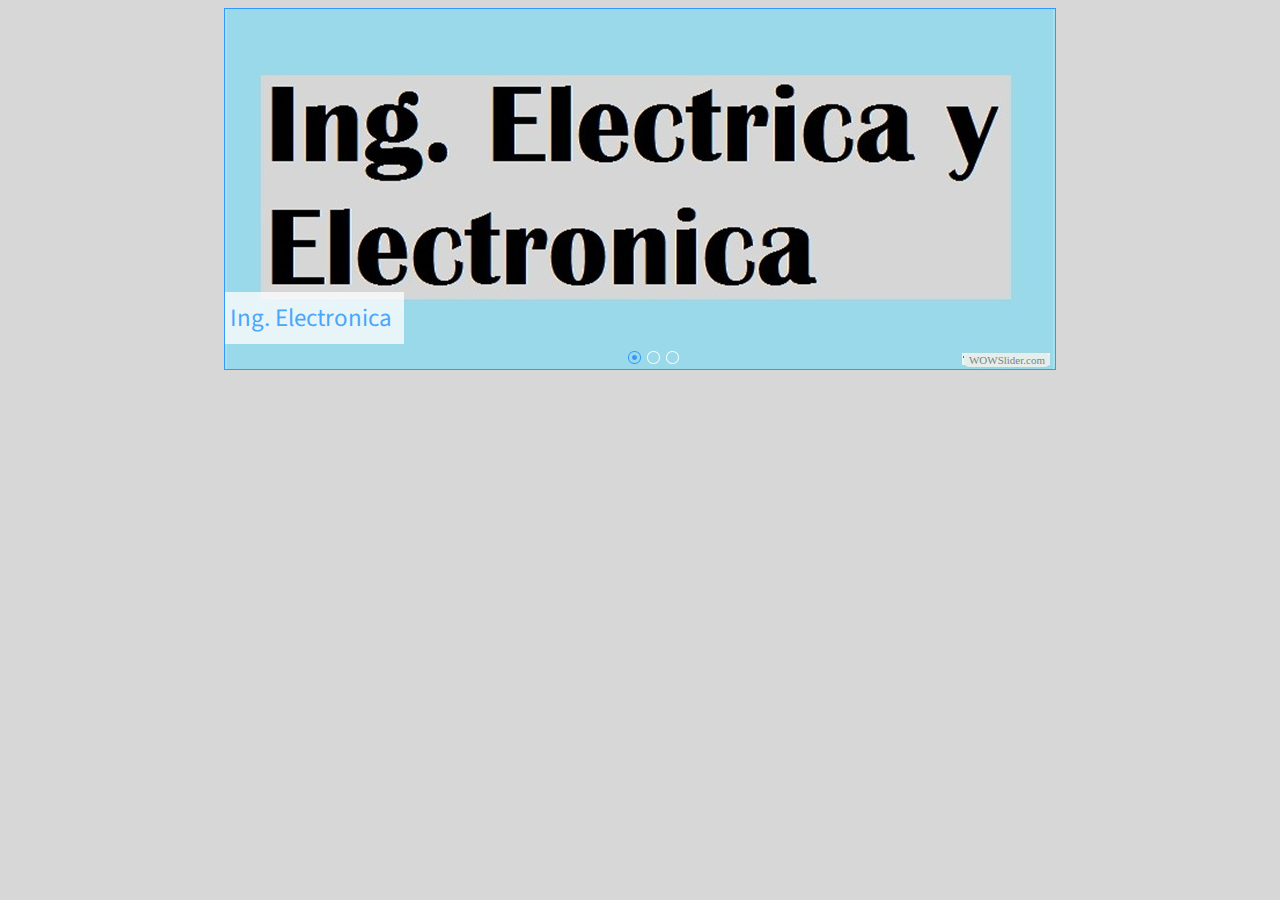
<file: visor1/indexwow.html>
<!DOCTYPE html PUBLIC "-//W3C//DTD XHTML 1.0 Strict//EN"
	"http://www.w3.org/TR/xhtml1/DTD/xhtml1-strict.dtd">
<html xmlns="http://www.w3.org/1999/xhtml">
<head>
	<title>WOWSlider generated by WOWSlider.com</title>
	<meta http-equiv="content-type" content="text/html; charset=utf-8" />
	<meta name="keywords" content="WOW Slider, Slideshow Joomla, Slideshow Javascript" />
	<meta name="description" content="WOWSlider created with WOW Slider, a free wizard program that helps you easily generate beautiful web slideshow" />
	<!-- Start WOWSlider.com HEAD section -->
	<link rel="stylesheet" type="text/css" href="engine1/style.css" />
	<script type="text/javascript" src="engine1/jquery.js"></script>
	<!-- End WOWSlider.com HEAD section -->
</head>
<body style="background-color:#d7d7d7">
	<!-- Start WOWSlider.com BODY section -->
	<div id="wowslider-container1">
	<div class="ws_images"><ul>
<li><img src="data1/images/elec.jpg" alt="Ing. Electronica" title="Ing. Electronica" id="wows1_0"/></li>
<li><img src="data1/images/meca.jpg" alt="Ing. Mecatronica" title="Ing. Mecatronica" id="wows1_1"/></li>
<li><img src="data1/images/nano.jpg" alt="Nanotecnologia" title="Nanotecnologia" id="wows1_2"/></li>
</ul></div>
<div class="ws_bullets"><div>
<a href="#" title="Ing. Electronica"><img src="data1/tooltips/elec.jpg" alt="Ing. Electronica"/>1</a>
<a href="#" title="Ing. Mecatronica"><img src="data1/tooltips/meca.jpg" alt="Ing. Mecatronica"/>2</a>
<a href="#" title="Nanotecnologia"><img src="data1/tooltips/nano.jpg" alt="Nanotecnologia"/>3</a>
</div></div>
<span class="wsl"><a href="http://wowslider.com">Slideshow Creator</a> by WOWSlider.com v4.8</span>
	<div class="ws_shadow"></div>
	</div>
	<script type="text/javascript" src="engine1/wowslider.js"></script>
	<script type="text/javascript" src="engine1/script.js"></script>
	<!-- End WOWSlider.com BODY section -->
</body>
</html>
</file>
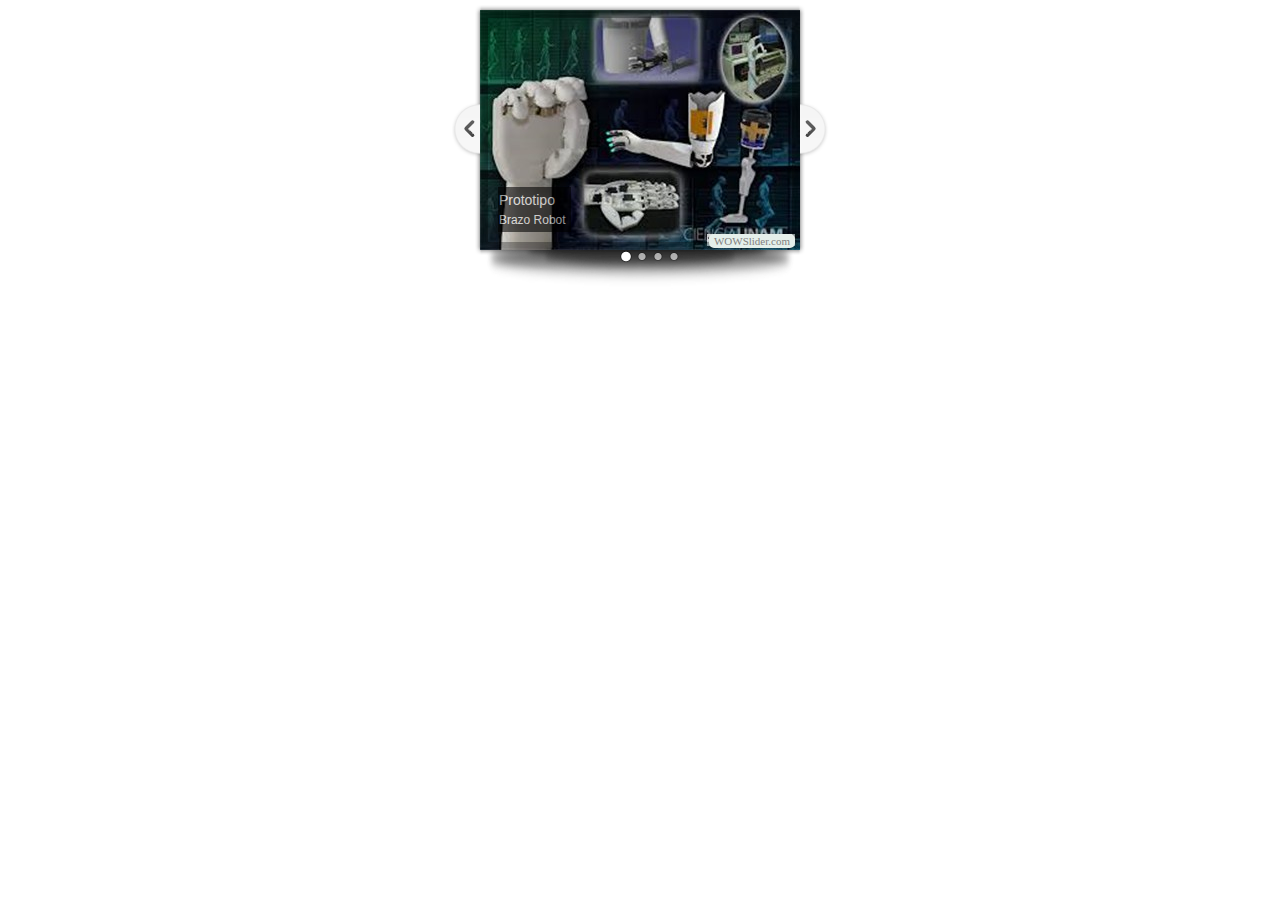
<file: visor2/indexwow.html>
<!DOCTYPE html PUBLIC "-//W3C//DTD XHTML 1.0 Strict//EN"
	"http://www.w3.org/TR/xhtml1/DTD/xhtml1-strict.dtd">
<html xmlns="http://www.w3.org/1999/xhtml">
<head>
	<title>WOWSlider generated by WOWSlider.com</title>
	<meta http-equiv="content-type" content="text/html; charset=utf-8" />
	<meta name="keywords" content="WOW Slider, Slideshow Joomla, Slideshow Javascript" />
	<meta name="description" content="WOWSlider created with WOW Slider, a free wizard program that helps you easily generate beautiful web slideshow" />
	<!-- Start WOWSlider.com HEAD section -->
	<link rel="stylesheet" type="text/css" href="engine1/style.css" />
	<script type="text/javascript" src="engine1/jquery.js"></script>
	<!-- End WOWSlider.com HEAD section -->
</head>
<body style="background-color:transparent">
	<!-- Start WOWSlider.com BODY section -->
	<div id="wowslider-container1">
	<div class="ws_images"><ul>
<li><img src="data1/images/mc1.jpg" alt="Prototipo" title="Prototipo" id="wows1_0"/>Brazo Robot</li>
<li><img src="data1/images/mc5.jpg" alt="Prototipo 2" title="Prototipo 2" id="wows1_1"/></li>
<li><img src="data1/images/mc6.jpg" alt="Prgramacion " title="Prgramacion " id="wows1_2"/>Para los prototipos</li>
<li><img src="data1/images/mc7.jpg" alt="Intalacion" title="Intalacion" id="wows1_3"/>De programacion</li>
</ul></div>
<div class="ws_bullets"><div>
<a href="#" title="Prototipo"><img src="data1/tooltips/mc1.jpg" alt="Prototipo"/>1</a>
<a href="#" title="Prototipo 2"><img src="data1/tooltips/mc5.jpg" alt="Prototipo 2"/>2</a>
<a href="#" title="Prgramacion "><img src="data1/tooltips/mc6.jpg" alt="Prgramacion "/>3</a>
<a href="#" title="Intalacion"><img src="data1/tooltips/mc7.jpg" alt="Intalacion"/>4</a>
</div></div>
<span class="wsl"><a href="http://wowslider.com">Slideshow Creator</a> by WOWSlider.com v4.8</span>
	<a href="#" class="ws_frame"></a>
	<div class="ws_shadow"></div>
	</div>
	<script type="text/javascript" src="engine1/wowslider.js"></script>
	<script type="text/javascript" src="engine1/script.js"></script>
	<!-- End WOWSlider.com BODY section -->
</body>
</html>
</file>
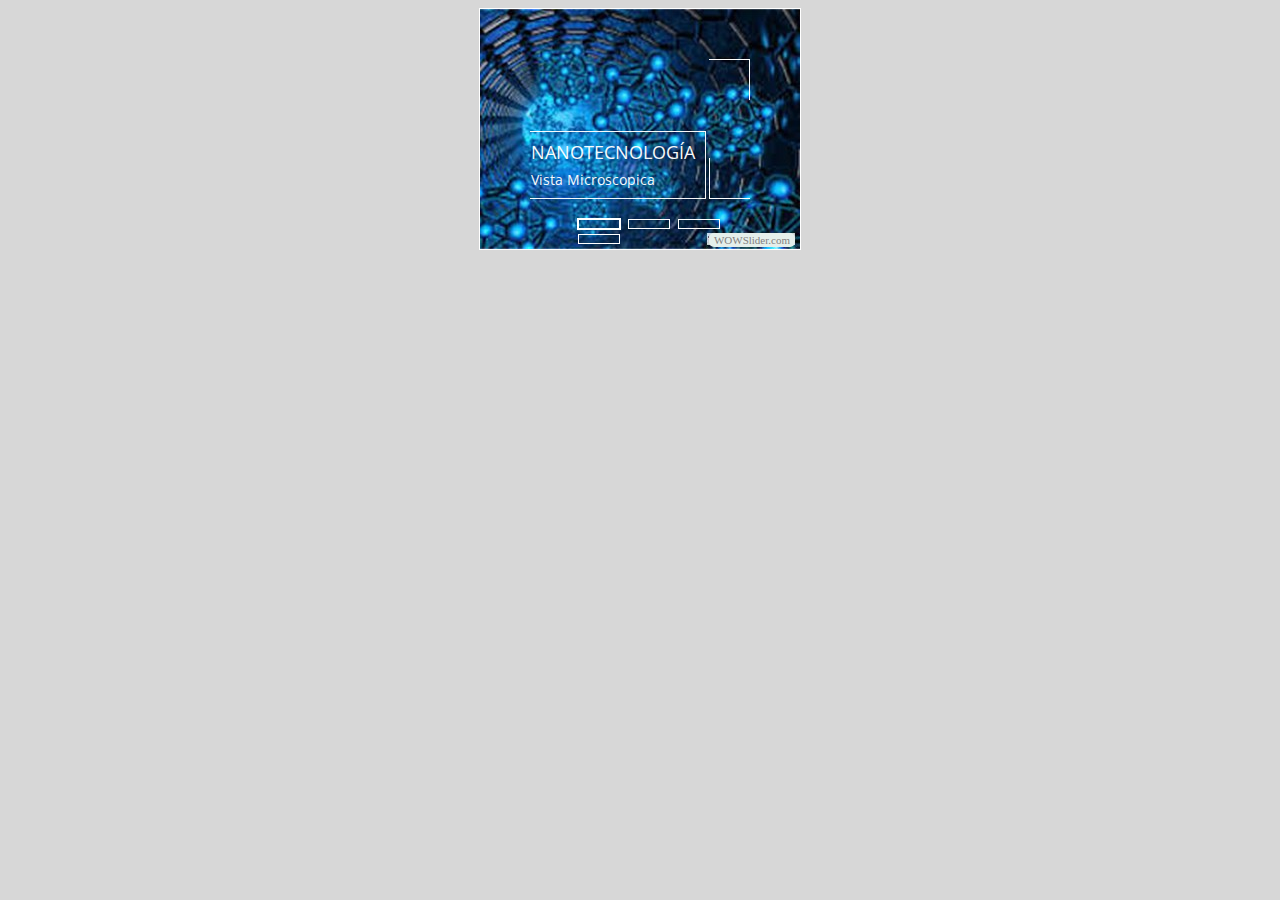
<file: visor3/indexwow.html>
<!DOCTYPE html PUBLIC "-//W3C//DTD XHTML 1.0 Strict//EN"
	"http://www.w3.org/TR/xhtml1/DTD/xhtml1-strict.dtd">
<html xmlns="http://www.w3.org/1999/xhtml">
<head>
	<title>WOWSlider generated by WOWSlider.com</title>
	<meta http-equiv="content-type" content="text/html; charset=utf-8" />
	<meta name="keywords" content="WOW Slider, Slideshow Joomla, Slideshow Javascript" />
	<meta name="description" content="WOWSlider created with WOW Slider, a free wizard program that helps you easily generate beautiful web slideshow" />
	<!-- Start WOWSlider.com HEAD section -->
	<link rel="stylesheet" type="text/css" href="engine1/style.css" />
	<script type="text/javascript" src="engine1/jquery.js"></script>
	<!-- End WOWSlider.com HEAD section -->
</head>
<body style="background-color:#d7d7d7">
	<!-- Start WOWSlider.com BODY section -->
	<div id="wowslider-container1">
	<div class="ws_images"><ul>
<li><img src="data1/images/nano5.jpg" alt="Nanotecnología" title="Nanotecnología" id="wows1_0"/>Vista Microscopica</li>
<li><img src="data1/images/nano6.jpg" alt="Nanotecnología" title="Nanotecnología" id="wows1_1"/>Cadena de ADN</li>
<li><img src="data1/images/nano7.jpg" alt="Nanotecnología" title="Nanotecnología" id="wows1_2"/>En México</li>
<li><img src="data1/images/padrenano.jpg" alt="Padre de la Nanotecnologia" title="Padre de la Nanotecnologia" id="wows1_3"/>Es considerado como tal por sus grandes aportaciones.</li>
</ul></div>
<div class="ws_bullets"><div>
<a href="#" title="Nanotecnología"><img src="data1/tooltips/nano5.jpg" alt="Nanotecnología"/>1</a>
<a href="#" title="Nanotecnología"><img src="data1/tooltips/nano6.jpg" alt="Nanotecnología"/>2</a>
<a href="#" title="Nanotecnología"><img src="data1/tooltips/nano7.jpg" alt="Nanotecnología"/>3</a>
<a href="#" title="Padre de la Nanotecnologia"><img src="data1/tooltips/padrenano.jpg" alt="Padre de la Nanotecnologia"/>4</a>
</div></div>
<span class="wsl"><a href="http://wowslider.com">Slideshow Creator</a> by WOWSlider.com v4.8</span>
	<div class="ws_shadow"></div>
	</div>
	<script type="text/javascript" src="engine1/wowslider.js"></script>
	<script type="text/javascript" src="engine1/script.js"></script>
	<!-- End WOWSlider.com BODY section -->
</body>
</html>
</file>
<file: visor1/engine1/style.css>
/*
 *	generated by WOW Slider 4.8
 *	template Elegant
 */
@import url("http://fonts.googleapis.com/css?family=Source+Sans+Pro&subset=latin,latin-ext");
#wowslider-container1 { 
	zoom: 1; 
	position: relative; 
	max-width:830px;
	margin:0px auto 0px;
	z-index:90;
	border:1px solid #3399FF;
	text-align:left; /* reset align=center */
}
* html #wowslider-container1{ width:830px }
#wowslider-container1 .ws_images ul{
	position:relative;
	width: 10000%; 
	height:auto;
	left:0;
	list-style:none;
	margin:0;
	padding:0;
	border-spacing:0;
	overflow: visible;
	/*table-layout:fixed;*/
}
#wowslider-container1 .ws_images ul li{
	width:1%;
	line-height:0; /*opera*/
	float:left;
	font-size:0;
	padding:0 0 0 0 !important;
	margin:0 0 0 0 !important;
}

#wowslider-container1 .ws_images{
	position: relative;
	left:0;
	top:0;
	width:100%;
	height:100%;
	overflow:hidden;
}
#wowslider-container1 .ws_images a{
	width:100%;
	display:block;
	color:transparent;
}
#wowslider-container1 img{
	max-width: none !important;
}
#wowslider-container1 .ws_images img{
	width:100%;
	border:none 0;
	max-width: none;
	padding:0;
}
#wowslider-container1 a{ 
	text-decoration: none; 
	outline: none; 
	border: none; 
}

#wowslider-container1  .ws_bullets { 
	font-size: 0px; 
	float: left;
	position:absolute;
	z-index:70;
}
#wowslider-container1  .ws_bullets div{
	position:relative;
	float:left;
}
#wowslider-container1  .wsl{
	display:none;
}
#wowslider-container1 sound, 
#wowslider-container1 object{
	position:absolute;
}

#wowslider-container1  .ws_bullets { 
	padding: 10px; 
}
#wowslider-container1 .ws_bullets a { 
	margin-left:6px;
	width:13px;
	height:13px;
	background: url(./bullet.png) left top;
	float: left; 
	text-indent: -4000px; 
	position:relative;
	color:transparent;
}
#wowslider-container1 .ws_bullets a.ws_selbull, #wowslider-container1 .ws_bullets a:hover{
	background-position: 0 100%;
}
#wowslider-container1 a.ws_next, #wowslider-container1 a.ws_prev {
	position:absolute;
	display:none;
	top:50%;
	margin-top:-21px;
	z-index:60;
	height: 32px;
	width: 32px;
	background-image: url(./arrows.png);
}
#wowslider-container1 a.ws_next{
	background-position: 100% 0;
	right:5px;
}
#wowslider-container1 a.ws_prev {
	left:5px;
	background-position: 0 0; 
}
#wowslider-container1 a.ws_next:hover{
	background-position: 100% 100%;
}
#wowslider-container1 a.ws_prev:hover {
	background-position: 0 100%; 
}
* html #wowslider-container1 a.ws_next,* html #wowslider-container1 a.ws_prev{display:block}
#wowslider-container1:hover a.ws_next, #wowslider-container1:hover a.ws_prev {display:block}

/*playpause*/
#wowslider-container1 .ws_playpause {
	display:none;
    width: 32px;
    height: 32px;
    position: absolute;
    top: 50%;
    left: 50%;
    margin-left: -16px;
    margin-top: -16px;
    z-index: 59;
}

#wowslider-container1:hover .ws_playpause {
	display:block;
}

#wowslider-container1 .ws_pause {
    background-image: url(./pause.png);
}

#wowslider-container1 .ws_play {
    background-image: url(./play.png);
}

#wowslider-container1 .ws_pause:hover, #wowslider-container1 .ws_play:hover {
    background-position: 100% 100% !important;
}/* bottom center */
#wowslider-container1  .ws_bullets {
	bottom:-5px;
	left:50%;
}
#wowslider-container1  .ws_bullets div{
	left:-50%;
}
/* default */
#wowslider-container1 .ws-title{
	position: absolute;
	bottom:25px;
	left: 0px;
	margin-right:5px;
	z-index: 50;
	padding:12px;
	color: #3399FF;
	background:#FFFFFF;
    font-family: 'Source Sans Pro',Arial,sans-serif;
	font-size: 25px;
	line-height: 28px;
	font-weight: normal;
	border-radius:0;
	opacity:0.8;
	filter:progid:DXImageTransform.Microsoft.Alpha(opacity=90);	
	
}
#wowslider-container1 .ws-title div{
	padding-top:5px;
	font-size: 18px;
	line-height: 21px;
	color: #8699A9;
}
#wowslider-container1 .ws_images ul{
	animation: wsBasic 12s infinite;
	-moz-animation: wsBasic 12s infinite;
	-webkit-animation: wsBasic 12s infinite;
}
@keyframes wsBasic{0%{left:-0%} 16.67%{left:-0%} 33.33%{left:-100%} 50%{left:-100%} 66.67%{left:-200%} 83.33%{left:-200%} }
@-moz-keyframes wsBasic{0%{left:-0%} 16.67%{left:-0%} 33.33%{left:-100%} 50%{left:-100%} 66.67%{left:-200%} 83.33%{left:-200%} }
@-webkit-keyframes wsBasic{0%{left:-0%} 16.67%{left:-0%} 33.33%{left:-100%} 50%{left:-100%} 66.67%{left:-200%} 83.33%{left:-200%} }

#wowslider-container1 .ws_bullets  a img{
	text-indent:0;
	display:block;
	bottom:20px;
	left:-55px;
	visibility:hidden;
	position:absolute;
    border: 1px solid #FFFFFF;
	max-width:none;
}
#wowslider-container1 .ws_bullets a:hover img{
	visibility:visible;
}

#wowslider-container1 .ws_bulframe div div{
	height:48px;
	overflow:visible;
	position:relative;
}
#wowslider-container1 .ws_bulframe div {
	left:0;
	overflow:hidden;
	position:relative;
	width:110px;
	background-color:#FFFFFF;
}
#wowslider-container1  .ws_bullets .ws_bulframe{
	display:none;
	bottom:20px;
	overflow:visible;
	position:absolute;
	cursor:pointer;
    border: 1px solid #FFFFFF;
}
#wowslider-container1 .ws_bulframe span{
	display:block;
	position:absolute;
	bottom:-8px;
	margin-left:-1px;
	left:55px;
	background:url(./triangle.png);
	width:13px;
	height:7px;
}
</file>
<file: visor2/engine1/style.css>
/*
 *	generated by WOW Slider 4.8
 *	template Crystal
 */

#wowslider-container1 { 
	zoom: 1; 
	position: relative; 
	max-width:320px;
	margin:10px auto 39px;
	z-index:90;
	border:none;
	text-align:left; /* reset align=center */
}
* html #wowslider-container1{ width:320px }
#wowslider-container1 .ws_images ul{
	position:relative;
	width: 10000%; 
	height:auto;
	left:0;
	list-style:none;
	margin:0;
	padding:0;
	border-spacing:0;
	overflow: visible;
	/*table-layout:fixed;*/
}
#wowslider-container1 .ws_images ul li{
	width:1%;
	line-height:0; /*opera*/
	float:left;
	font-size:0;
	padding:0 0 0 0 !important;
	margin:0 0 0 0 !important;
}

#wowslider-container1 .ws_images{
	position: relative;
	left:0;
	top:0;
	width:100%;
	height:100%;
	overflow:hidden;
}
#wowslider-container1 .ws_images a{
	width:100%;
	display:block;
	color:transparent;
}
#wowslider-container1 img{
	max-width: none !important;
}
#wowslider-container1 .ws_images img{
	width:100%;
	border:none 0;
	max-width: none;
	padding:0;
}
#wowslider-container1 a{ 
	text-decoration: none; 
	outline: none; 
	border: none; 
}

#wowslider-container1  .ws_bullets { 
	font-size: 0px; 
	float: left;
	position:absolute;
	z-index:70;
}
#wowslider-container1  .ws_bullets div{
	position:relative;
	float:left;
}
#wowslider-container1  .wsl{
	display:none;
}
#wowslider-container1 sound, 
#wowslider-container1 object{
	position:absolute;
}

#wowslider-container1 .ws_frame{
	display:block;
	position: absolute;
	left:0;
	top:0;
	bottom:0;
	right:0;
	border:solid 8px black;
	z-index:9;
	opacity:0.3;
	filter:progid:DXImageTransform.Microsoft.Alpha(opacity=30);
}
* html #wowslider-container1 .ws_frame{
	width:$FrameW$px;
	height:$FrameH$px;
}
#wowslider-container1  .ws_bullets { 
	padding: 10px; 
}
#wowslider-container1 .ws_bullets a { 
	margin: 0;
	width:16px;
	height:15px;
	background: url(./bullet.png) left top;
	float: left; 
	text-indent: -4000px; 
	position:relative;
	color:transparent;
}
#wowslider-container1 .ws_bullets a:hover{ 
	background-position: -16px 0;
}
#wowslider-container1 .ws_bullets a.ws_selbull{
	background-position: right top;
}
#wowslider-container1 .ws_bullets a.ws_overbull{
	background-position: 50% top;
}
#wowslider-container1 .ws_bullets a:hover{
	background-position: 50% top;
}
#wowslider-container1 a.ws_next, #wowslider-container1 a.ws_prev {
	position:absolute;
	display:block;
	top:50%;
	margin-top:-28px;
	z-index:60;
	height: 56px;
	width: 29px;
	background-image: url(./arrows.png);
}
#wowslider-container1 a.ws_next{
	background-position: 100% 0; 
	right:-29px;
}
#wowslider-container1 a.ws_prev {
	left:-29px;
	background-position: 0 0; 
}

/*playpause*/
#wowslider-container1 .ws_playpause {
	display:none;
    width: 58px;
    height: 56px;
    position: absolute;
    top: 50%;
    left: 50%;
    margin-left: -29px;
    margin-top: -28px;
    z-index: 59;
}

#wowslider-container1:hover .ws_playpause {
	display:block;
}

#wowslider-container1 .ws_pause {
    background-image: url(./pause.png);
}

#wowslider-container1 .ws_play {
    background-image: url(./play.png);
}

#wowslider-container1 .ws_pause:hover, #wowslider-container1 .ws_play:hover {
    background-position: 100% 100% !important;
}/* bottom center */
#wowslider-container1  .ws_bullets {
    bottom:-24px;
	left:50%;
}
#wowslider-container1  .ws_bullets div{
	left:-50%;
}
#wowslider-container1 .ws_bullets .ws_bulframe {
	bottom: 20px;
}
#wowslider-container1 .ws-title{
	position: absolute;
	bottom:18px;
	left: 18px;
	margin-right:23px;
	z-index: 50;
	padding:5px;
	color: #FFF;
	background:#000;
    font-family: Tahoma,Arial,Helvetica;
	font-size: 14px;
	opacity:0.6;
	filter:progid:DXImageTransform.Microsoft.Alpha(opacity=80);	
}
#wowslider-container1 .ws-title div{
	padding-top:5px;
	font-size: 12px;
}

#wowslider-container1 .ws_images ul{
	animation: wsBasic 16s infinite;
	-moz-animation: wsBasic 16s infinite;
	-webkit-animation: wsBasic 16s infinite;
}
@keyframes wsBasic{0%{left:-0%} 12.5%{left:-0%} 25%{left:-100%} 37.5%{left:-100%} 50%{left:-200%} 62.5%{left:-200%} 75%{left:-300%} 87.5%{left:-300%} }
@-moz-keyframes wsBasic{0%{left:-0%} 12.5%{left:-0%} 25%{left:-100%} 37.5%{left:-100%} 50%{left:-200%} 62.5%{left:-200%} 75%{left:-300%} 87.5%{left:-300%} }
@-webkit-keyframes wsBasic{0%{left:-0%} 12.5%{left:-0%} 25%{left:-100%} 37.5%{left:-100%} 50%{left:-200%} 62.5%{left:-200%} 75%{left:-300%} 87.5%{left:-300%} }

#wowslider-container1  .ws_shadow{
	background-image: url(./bg.png);
	background-repeat: no-repeat;
	background-size:100%;
	position:absolute;
	z-index: -1;
	left:-1.56%;
	top:-2.08%;
	width:103.12%;
	height:118.33%;
}

* html #wowslider-container1 .ws_shadow{/*ie6*/
	background:none;
	filter:progid:DXImageTransform.Microsoft.AlphaImageLoader( src='engine1/bg.png', sizingMethod='scale');
}
*+html #wowslider-container1 .ws_shadow{/*ie7*/
	background:none;
	filter:progid:DXImageTransform.Microsoft.AlphaImageLoader( src='engine1/bg.png', sizingMethod='scale');
}
#wowslider-container1 .ws_bullets  a img{
	text-indent:0;
	display:block;
	bottom:15px;
	left:-32px;
	visibility:hidden;
	position:absolute;
    -moz-box-shadow: 0 0 5px #999999;
    box-shadow: 0 0 5px #999999;
    border: 5px solid #FFFFFF;
	max-width:none;
}
#wowslider-container1 .ws_bullets a:hover img{
	visibility:visible;
}

#wowslider-container1 .ws_bulframe div div{
	height:48px;
	overflow:visible;
	position:relative;
}
#wowslider-container1 .ws_bulframe div {
	left:0;
	overflow:hidden;
	position:relative;
	width:64px;
	background-color:#FFFFFF;
}
#wowslider-container1  .ws_bullets .ws_bulframe{
	display:none;
	overflow:visible;
	position:absolute;
	cursor:pointer;
    -moz-box-shadow: 0 0 5px #999999;
    box-shadow: 0 0 5px #999999;
    border: 5px solid #FFFFFF;
}
#wowslider-container1 .ws_bulframe span{
	display:block;
	position:absolute;
	bottom:-11px;
	margin-left:-5px;
	left:32px;
	background:url(./triangle.png);
	width:15px;
	height:6px;
}
</file>
<file: visor3/engine1/style.css>
/*
 *	generated by WOW Slider 4.8
 *	template Geometric
 */
@import url(http://fonts.googleapis.com/css?family=Open+Sans&subset=latin,latin-ext,cyrillic);
#wowslider-container1 { 
	zoom: 1; 
	position: relative; 
	max-width:320px;
	margin:0px auto 0px;
	z-index:90;
	border:1px solid #FFFFFF;
	text-align:left; /* reset align=center */
}
* html #wowslider-container1{ width:320px }
#wowslider-container1 .ws_images ul{
	position:relative;
	width: 10000%; 
	height:auto;
	left:0;
	list-style:none;
	margin:0;
	padding:0;
	border-spacing:0;
	overflow: visible;
	/*table-layout:fixed;*/
}
#wowslider-container1 .ws_images ul li{
	width:1%;
	line-height:0; /*opera*/
	float:left;
	font-size:0;
	padding:0 0 0 0 !important;
	margin:0 0 0 0 !important;
}

#wowslider-container1 .ws_images{
	position: relative;
	left:0;
	top:0;
	width:100%;
	height:100%;
	overflow:hidden;
}
#wowslider-container1 .ws_images a{
	width:100%;
	display:block;
	color:transparent;
}
#wowslider-container1 img{
	max-width: none !important;
}
#wowslider-container1 .ws_images img{
	width:100%;
	border:none 0;
	max-width: none;
	padding:0;
}
#wowslider-container1 a{ 
	text-decoration: none; 
	outline: none; 
	border: none; 
}

#wowslider-container1  .ws_bullets { 
	font-size: 0px; 
	float: left;
	position:absolute;
	z-index:70;
}
#wowslider-container1  .ws_bullets div{
	position:relative;
	float:left;
}
#wowslider-container1  .wsl{
	display:none;
}
#wowslider-container1 sound, 
#wowslider-container1 object{
	position:absolute;
}


#wowslider-container1  .ws_bullets { 
	padding: 5px; 
}
#wowslider-container1 .ws_bullets a { 
	width:40px;
	height:8px;
	background: none;
	border: 1px solid #FFFFFF;
	float: left; 
	text-indent: -9999px; 
	position:relative;
	margin-left:8px;
	margin-top: 5px;
	color:transparent;
}
#wowslider-container1 .ws_bullets a.ws_selbull, #wowslider-container1 .ws_bullets a:hover{
	outline:  1px solid #FFFFFF;
}

#wowslider-container1 a.ws_next, #wowslider-container1 a.ws_prev {
	position:absolute;
	display:block;
	z-index:60;
	height: 40px;
	width: 40px;
	background: none;
	border-style: solid;
	border-color: #FFFFFF;
    -webkit-transition: all 0.2s;
    -moz-transition: all 0.2s;
    -o-transition: all 0.2s;
    transition: all 0.2s;
}
#wowslider-container1 a.ws_next{
	border-width: 1px 1px 0 0;
	top:50px;
	right:50px;
}
#wowslider-container1 a.ws_prev {
	border-width: 0 0 1px 1px;
	right:50px;
	bottom:50px;
}
#wowslider-container1 a.ws_next:hover{
	border-width: 2px 2px 0 0;
	margin: -5px -5px 0 0;
}
#wowslider-container1 a.ws_prev:hover {
	border-width: 0 0 2px 2px;
	margin: 0 5px -5px 0;
}

/*playpause*/
#wowslider-container1 .ws_playpause {
	display:none;
    position: absolute;
    top: 50%;
	margin-top:-20px;
    right: 60px;
    z-index: 59;
}
#wowslider-container1:hover .ws_playpause {
	display:block;
	-webkit-transition: all 0.2s;
    -moz-transition: all 0.2s;
    -o-transition: all 0.2s;
    transition: all 0.2s;

}
#wowslider-container1 .ws_pause {
    width: 10px;
    height: 40px;
	border-style:solid;
	border-width:0 1px;
	border-color:white;	
}
#wowslider-container1 .ws_pause:hover {
	width: 15px;
    height: 50px;
	border-width: 0 2px;
	margin-right:-5px;
}
#wowslider-container1 .ws_play {
    width: 30px;
    height: 30px;
    border-style:solid;
	border-width:1px 1px 0 0;
	border-color:white;
	-webkit-transform:rotate(45deg);
	   -moz-transform:rotate(45deg);
		 -o-transform:rotate(45deg);
			transform:rotate(45deg);
}
#wowslider-container1 .ws_play:hover {
	border-width: 2px 2px 0 0;
	margin-right:-5px;
}
/* bottom center */
#wowslider-container1  .ws_bullets {
	bottom:0;
	left:50%;
}
#wowslider-container1  .ws_bullets div{
	left:-50%;
}
#wowslider-container1 .ws-title{
	position: absolute;
	bottom:50px;
	left: 50px;
	margin-right:100px;
	z-index: 50;
	background: none;
    color: #FFFFFF;
	padding: 10px;
	font-size: 18px;
	line-height: 20px;
	font-family: 'Open Sans',Arial,sans-serif;
	text-transform: uppercase;
	border: 1px solid #FFFFFF;
}
#wowslider-container1 .ws-title div{
    margin-top: 10px;
	font-size: 14px;
	line-height: 16px;
	text-transform: none;
}
#wowslider-container1 .ws_images ul{
	animation: wsBasic 16s infinite;
	-moz-animation: wsBasic 16s infinite;
	-webkit-animation: wsBasic 16s infinite;
}
@keyframes wsBasic{0%{left:-0%} 12.5%{left:-0%} 25%{left:-100%} 37.5%{left:-100%} 50%{left:-200%} 62.5%{left:-200%} 75%{left:-300%} 87.5%{left:-300%} }
@-moz-keyframes wsBasic{0%{left:-0%} 12.5%{left:-0%} 25%{left:-100%} 37.5%{left:-100%} 50%{left:-200%} 62.5%{left:-200%} 75%{left:-300%} 87.5%{left:-300%} }
@-webkit-keyframes wsBasic{0%{left:-0%} 12.5%{left:-0%} 25%{left:-100%} 37.5%{left:-100%} 50%{left:-200%} 62.5%{left:-200%} 75%{left:-300%} 87.5%{left:-300%} }

#wowslider-container1 .ws_bullets  a img{
	text-indent:0;
	display:block;
	bottom:15px;
	left:-32px;
	visibility:hidden;
	position:absolute;
    border: 1px solid #FFFFFF;
	max-width:none;
}
#wowslider-container1 .ws_bullets a:hover img{
	visibility:visible;
}

#wowslider-container1 .ws_bulframe div div{
	height:48px;
	overflow:visible;
	position:relative;
}
#wowslider-container1 .ws_bulframe div {
	left:0;
	overflow:hidden;
	position:relative;
	width:64px;
	background-color:#FFFFFF;
}
#wowslider-container1  .ws_bullets .ws_bulframe{
	display:none;
	bottom:20px;
	margin-left:20px;
	overflow:visible;
	position:absolute;
	cursor:pointer;
    border: 1px solid #FFFFFF;
}
</file>
